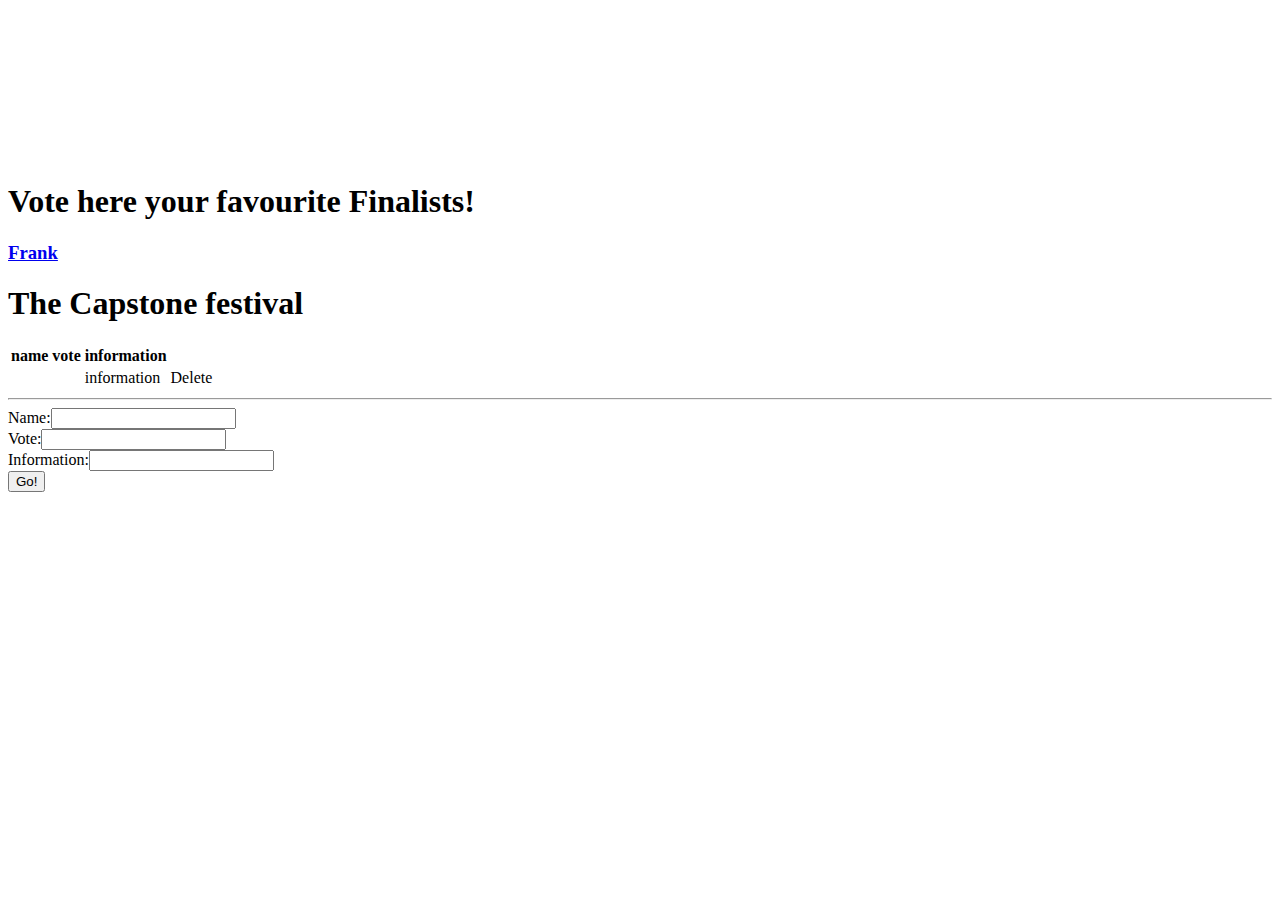
<file: AsmaSaiyedSpringBootFramework/src/main/resources/templates/index.html>
<!DOCTYPE html>
<html xmlns:th="https://www.thymeleaf.org">
<head>
<meta charset="ISO-8859-1">
<link href="https://fonts.googleapis.com/css2?family=Merriweather:wght@700&family=Roboto:wght@400;700&display=swap" rel="stylesheet">




<title>AsmaSaiyed Capstone!</title>



<script src="../static/js/script.js" th:src="@{js/script.js}"></script>
<script src="../static/js/script.js" th:src="@{js/snowflakes.js}"></script>
<link th:href="@{/css/mycss.css}" rel="stylesheet">
</head>
<body>
 <canvas id="snow"></canvas>

</div>
	<h1>Vote here your favourite Finalists!</h1>

	<h3 th:each="cal : ${capstoneList}">
		<a href="#" th:onclick="'getCapstone('+ ${cal.id} + ')'"
			th:text="${cal.name}">Frank</a>
		<div th:id="'capstone' + ${cal.id}"></div>

	</h3>

	<h1> The Capstone festival</h1>

	<table th:if="${capstoneList !=null AND capstoneList !=''}">
		<tr>
            
			<th>name</th>
			<th>vote</th>
			<th>information</th>
			
			

		</tr>
		<tr th:each="c : ${capstoneList}">
			<!--<td th:text="${a.id}"> </td>  -->
			<td th:text="${c.name}"></td>
			<td th:text="${c.vote}"></td>
			<td th:text="${c.information}">information</td>	
		    <td> <a th:href="@{/deleteCapstoneById/} + ${c.id}"> Delete</a></td>
		</tr>
	</table>
	<hr>

	<form method="post" action="" th:action="@{/insertCapstone}"
		th:object="${capstone}">
		<input type="hidden" name="id" th:field="*{id}" /> 
		Name:<input type="text" name="name" th:field="*{name}" /><br> 
		Vote:<input type="text" name="vote" th:field="*{vote}" /><br>
		Information:<input type="text" name="information" th:field="*{information}" /><br>
		
		
		<input type="submit" value="Go!" />
	</form>

</body>
</html>
</file>
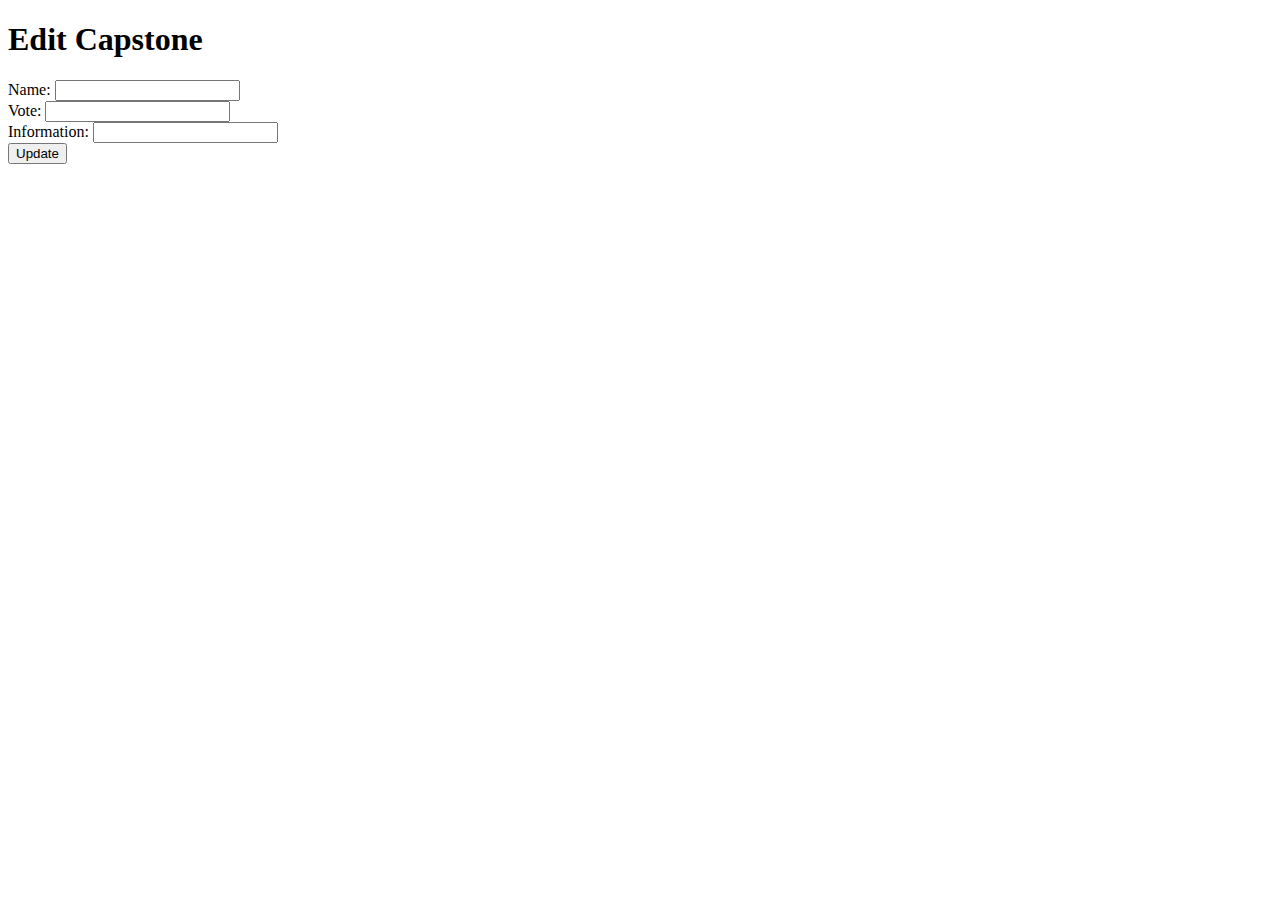
<file: AsmaSaiyedSpringBootFramework/src/main/resources/templates/editCapstone.html>
<!DOCTYPE html>
<html xmlns:th="http://www.thymeleaf.org">
<head>
    <meta charset="UTF-8">
    <title>Edit Capstone</title>
</head>
<body>
    <h1>Edit Capstone</h1>
    
    <form method="post" th:action="@{/capstones/updateCapstone}" th:object="${capstone}">
        <input type="hidden" name="id" th:field="*{id}" />
        Name: <input type="text" name="name" th:field="*{name}" /><br>
        Vote: <input type="text" name="vote" th:field="*{vote}" /><br>
        Information: <input type="text" name="information" th:field="*{information}" /><br>
        <input type="submit" value="Update" />
    </form>
</body>
</html>
</file>
